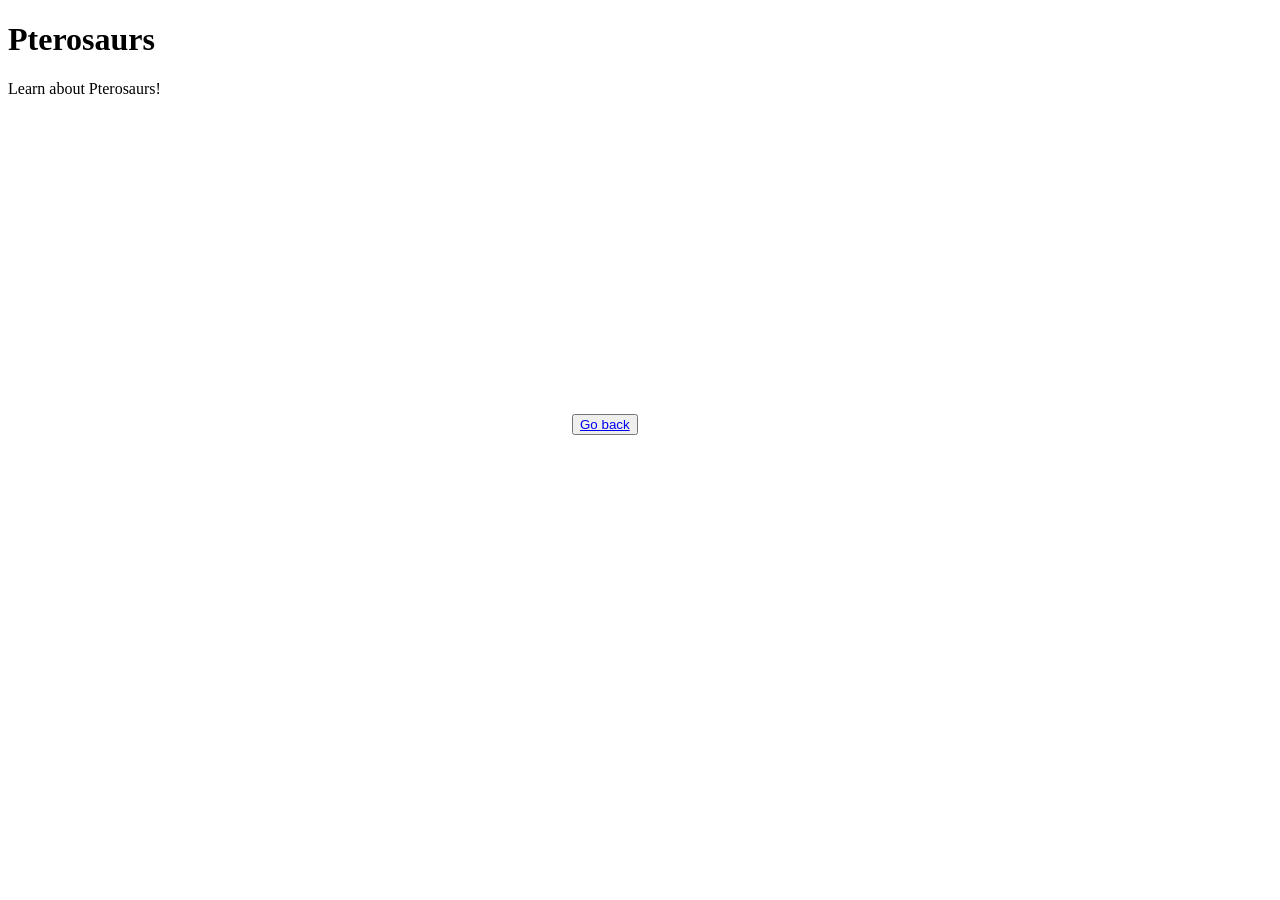
<file: pro.html>
<!DOCTYPE html>
<html>
	<head>
		<title>Pterosaurs (a little assignment I did in school)</title>
	</head>

	<body class="back">
	    <h1>Pterosaurs</h1>
	    <p class = "paragraph">
	        Learn about Pterosaurs!
	    </p>
		<iframe width="560" height="315" src="https://www.youtube.com/embed/9Rbde7lwcUo?si=GPhZicPyeDoTom2z" title="YouTube video player" frameborder="0" allow="accelerometer; autoplay; clipboard-write; encrypted-media; gyroscope; picture-in-picture; web-share" referrerpolicy="strict-origin-when-cross-origin" allowfullscreen></iframe>
		<button class="video-button"><a href="index.html">Go back</a></button>
	</body>
</html>
</file>
